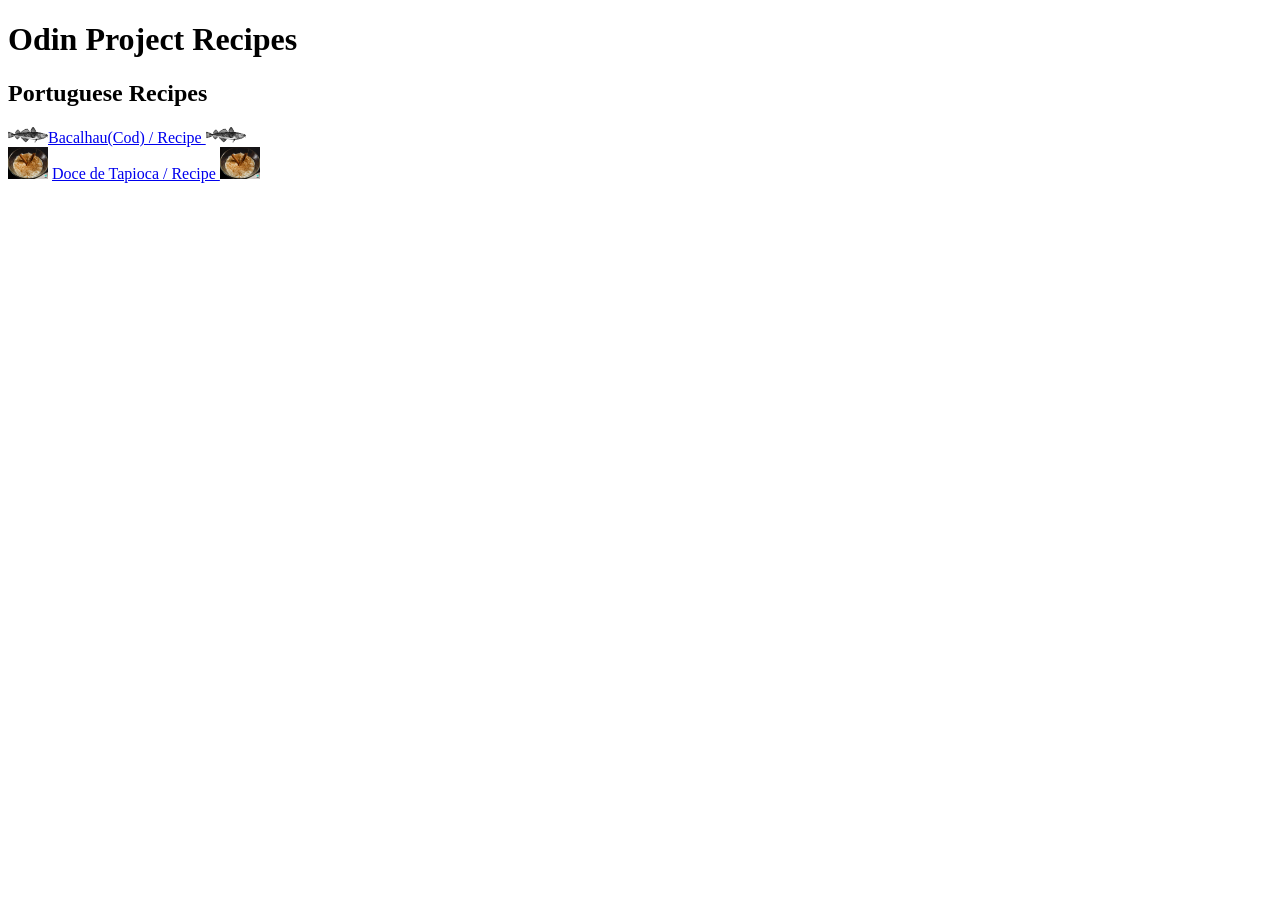
<file: index.html>
<!DOCTYPE html>
<html lang="en">
    <head>
        <meta charset="UTF-8">
        <title>Portuguese Recipes</title>
    </head>
    <body>
        <h1>Odin Project Recipes</h1>
        <h2>Portuguese Recipes</h2>
        <!-- div is to keep the image and text all in the same place-->
        <div><img src="images/codfish.gif" width="40"><a href="./recipes/cod.html">Bacalhau(Cod) / Recipe  <img src="images/codfish.gif" width="40"></a></div>
        <div><img src="images/tapioca.jpg" width="40"> <a href="./recipes/tapioca.html">Doce de Tapioca / Recipe  <img src="images/tapioca.jpg" width="40" ></a></div>
    </body> 
</html>
</file>
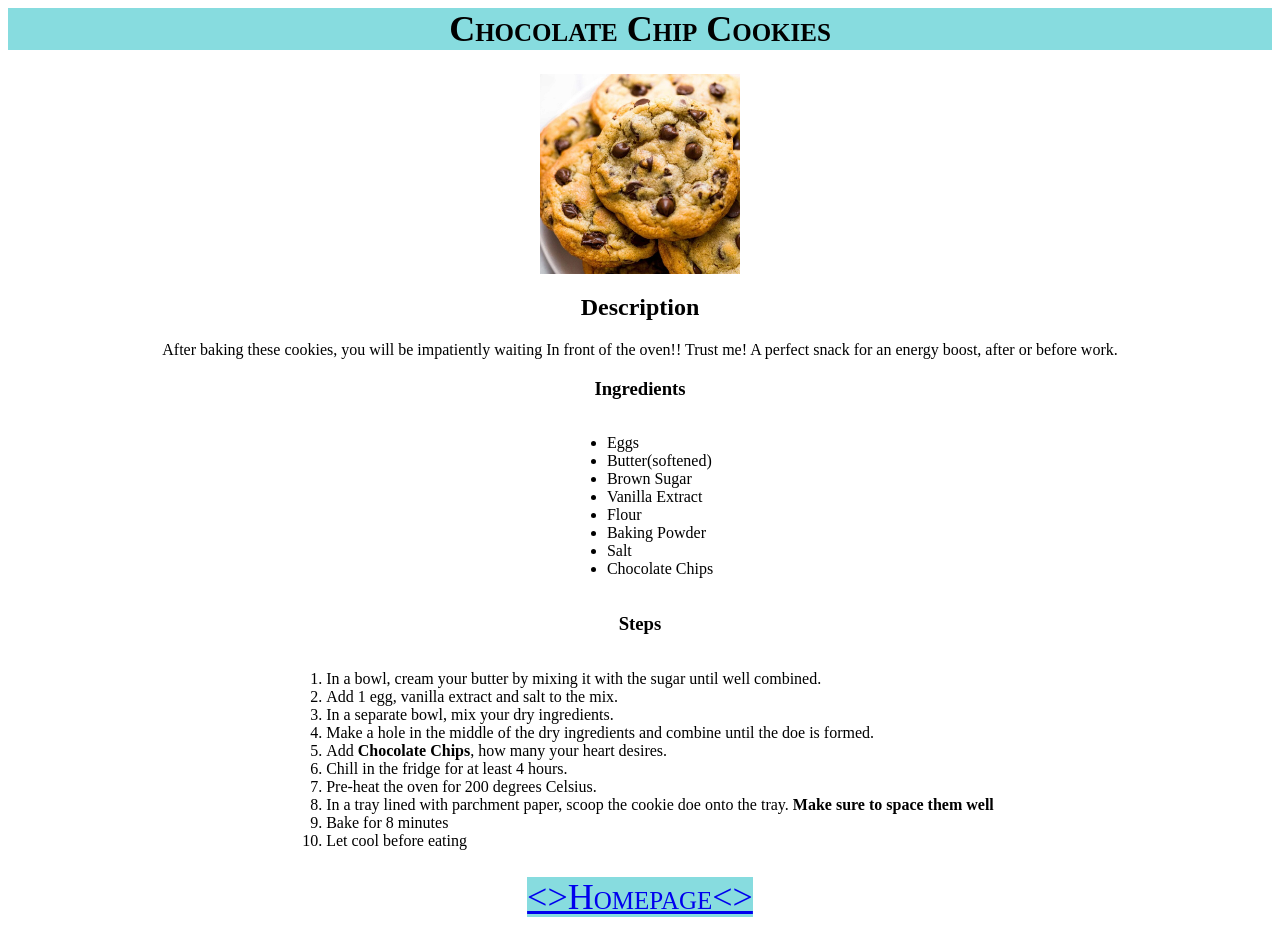
<file: recipes/chocochipcookies.html>
<head>
    <link rel="stylesheet"  href="chocochipcookies.css">
    <title>Chocolate-Chip-Cookies</title>
</head>
<body>
    <h1 class="maintitle"> Chocolate Chip Cookies</h1>
    <img src="../img/chocochipcookies.jpg"
    alt="A white plate with chocolate chip cookies"
    height="200"
    width="200">
    <h2>Description</h2>
    <p> After baking these cookies, you will be impatiently waiting
        In front of the oven!! Trust me!
        A perfect snack for an energy boost, after or before work.  
    </p>
    <h3>Ingredients</h3>
    <ul>
        <li>Eggs</li>
        <li>Butter(softened)</li>
        <li>Brown Sugar</li>
        <li>Vanilla Extract</li>
        <li>Flour</li>
        <li>Baking Powder</li>
        <li>Salt</li>
        <li>Chocolate Chips</li>
    </ul>
    <h3>Steps</h3>
    <div>
        <ol>
            <li>In a bowl, cream your butter by mixing it with the sugar until well combined.</li>
            <li>Add 1 egg, vanilla extract and salt to the mix.</li>
            <li>In a separate bowl, mix your dry ingredients. </li>
            <li>Make a hole in the middle of the dry ingredients and combine until the doe is formed.</li>
            <li>Add <strong>Chocolate Chips</strong>, how many your heart desires. </li>
            <li>Chill in the fridge for at least 4 hours.</li>
            <li>Pre-heat the oven for 200 degrees Celsius.</li>
            <li>In a tray lined with parchment paper, scoop the cookie doe onto the tray. <strong>Make sure to space them well</strong> </li>
            <li>Bake for 8 minutes</li>
            <li>Let cool before eating </li>
        </ol>
    </div>
    <a  class="homepage" href="../index.html"><>Homepage<></a>
</body>
</file>
<file: recipes/chocochipcookies.css>
body {
    font-family: 'Lucida Sans', 'Lucida Sans Regular', 'Lucida Grande', 'Lucida Sans Unicode', Geneva, Verdana, sans-serifl;
    text-align: center;
}

.maintitle {
    font-size: 36px;
    font-variant: small-caps;
    background-color: #47c9cea6;
}

p{
    display: inline;
}
ul {
    display: inline-block;
    text-align: left;
}

ol {
    display: inline-block;
    text-align: left;
    
}

div {
    margin-bottom: 10px;
}

.homepage {
   font-size: 36px; 
   font-variant: small-caps;
   background-color: #47c9cea6;
}
</file>
